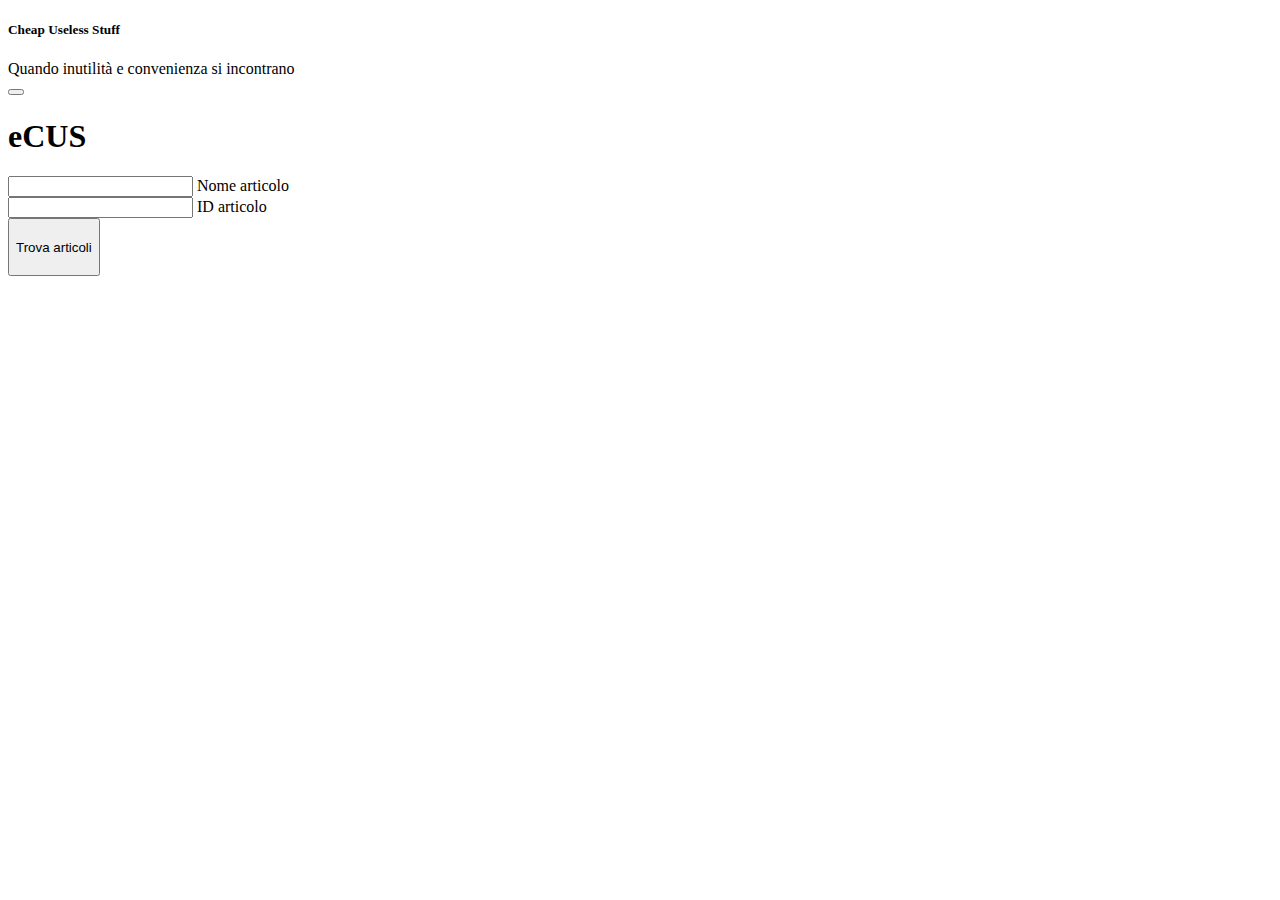
<file: index.html>
<!doctype html>
<html lang="en">

<head>
    <!-- meta tags necessari-->
    <meta charset="utf-8">
    <meta name="viewport" content="width=device-width, initial-scale=1">

    <!-- Bootstrap CSS -->
    <link href="https://cdn.jsdelivr.net/npm/bootstrap@5.0.0-beta3/dist/css/bootstrap.min.css" rel="stylesheet" integrity="sha384-eOJMYsd53ii+scO/bJGFsiCZc+5NDVN2yr8+0RDqr0Ql0h+rP48ckxlpbzKgwra6" crossorigin="anonymous" />

    <link rel="stylesheet" type="text/css" href="main.css" />
</head>

<body>
    <div class="container">
        <div class="collapse" id="navbarToggleExternalContent">
            <div class="bg-dark p-4">
                <h5 class="text-white h4">Cheap Useless Stuff</h5>
                <span class="text-muted">Quando inutilità e convenienza si incontrano</span>
            </div>
        </div>
        <nav class="navbar navbar-dark bg-dark">
            <div class="container-fluid">
                <button class="navbar-toggler" type="button" data-bs-toggle="collapse" data-bs-target="#navbarToggleExternalContent" aria-controls="navbarToggleExternalContent" aria-expanded="false" aria-label="Toggle navigation">
                    <span class="navbar-toggler-icon"></span>
                </button>
                <h1 class="text-white h1">eCUS</h1>
            </div>
        </nav>

        <div class="row">
            <div class="card col-md-5 border-0 mt-3">
                <div class="form-floating mb-3">
                    <input type="text" class="form-control" id="nomeArticolo">
                    <label for="floatingInput">Nome articolo</label>
                </div>
            </div>
            <div class="card col-md-5 border-0 mt-3">
                <div class="form-floating">
                    <input type="text" class="form-control" id="idArticolo">
                    <label for="floatingInput">ID articolo</label>
                </div>
            </div>
            <div class="card col-md-2 border-0 mt-3">
                <button type="button" class="btn btn-outline-primary btn-sm" id="tuttiArticoli" onclick="stampaArticoli()">Trova articoli</button>
            </div>
        </div>

        <div class="row" id="Articoli"></div>

    </div>



    <script src="https://cdn.jsdelivr.net/npm/bootstrap@5.0.0-beta3/dist/js/bootstrap.bundle.min.js" integrity="sha384-JEW9xMcG8R+pH31jmWH6WWP0WintQrMb4s7ZOdauHnUtxwoG2vI5DkLtS3qm9Ekf" crossorigin="anonymous">
    </script>

    <script src="main.js"></script>
</body>

</html>
</file>
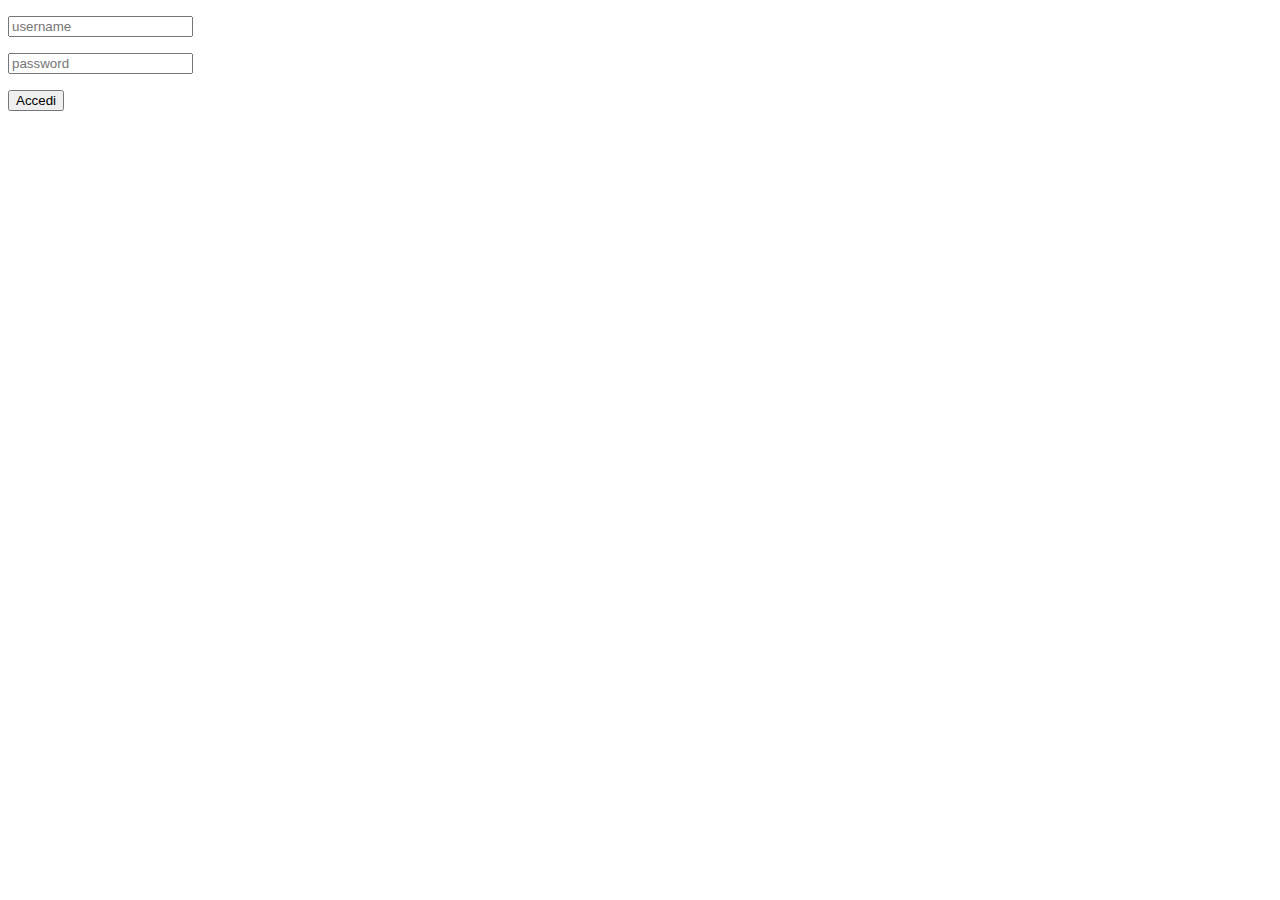
<file: login.html>
<!DOCTYPE html>
<html>
<head>
    <link rel="stylesheet" type="text/css" href="main.css" />
    <script src="main.js"></script>
</head>
<body>
    <p><input id="username" placeholder="username"></p>
    <p><input id="password" placeholder="password"></p>
    <p><button type="button" id="loginButton" onclick="login()">Accedi</button></p>
</body>
</html>
</file>
<file: main.css>
.btn-sm {
    height: calc(3.5rem + 2px);
}
</file>
